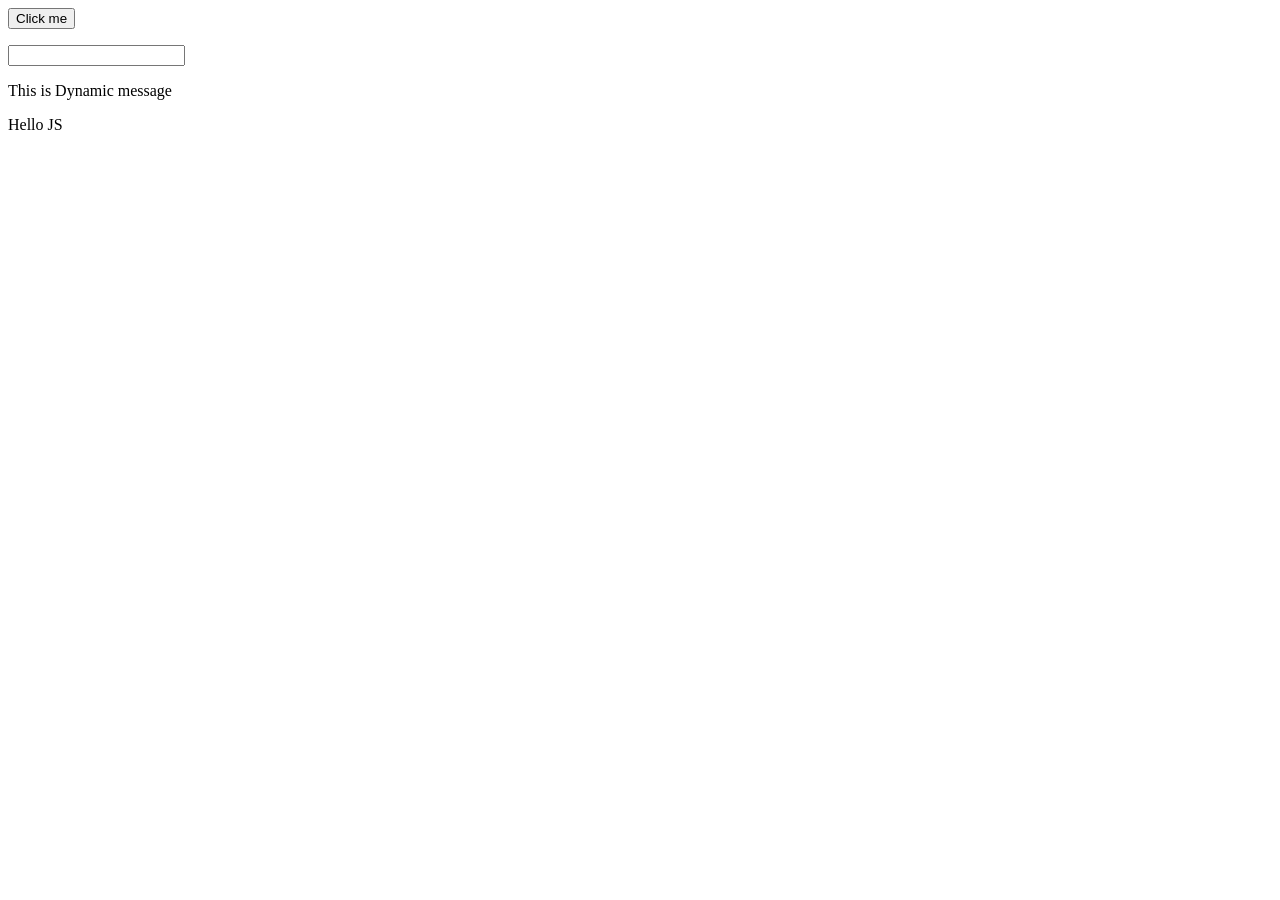
<file: 1 Concepts/11 datentime.html>
<html>
<head></head>

<body>
<button id="mybutton">Click me</button>
<p id="MyDate"></p>
<input type="text"/>
<p id="demo1"> This is static text message</p>
<p id="demo2"> Hello</p>
</body>


<script>

document.getElementById("demo1").innerHTML="This is Dynamic message"
document.getElementById("demo2").innerHTML="Hello JS"
document.getElementById("mybutton").onclick=displayDate; 

function displayDate()
{
document.getElementById("MyDate").innerHTML=Date();
}

</script>
</html>
</file>
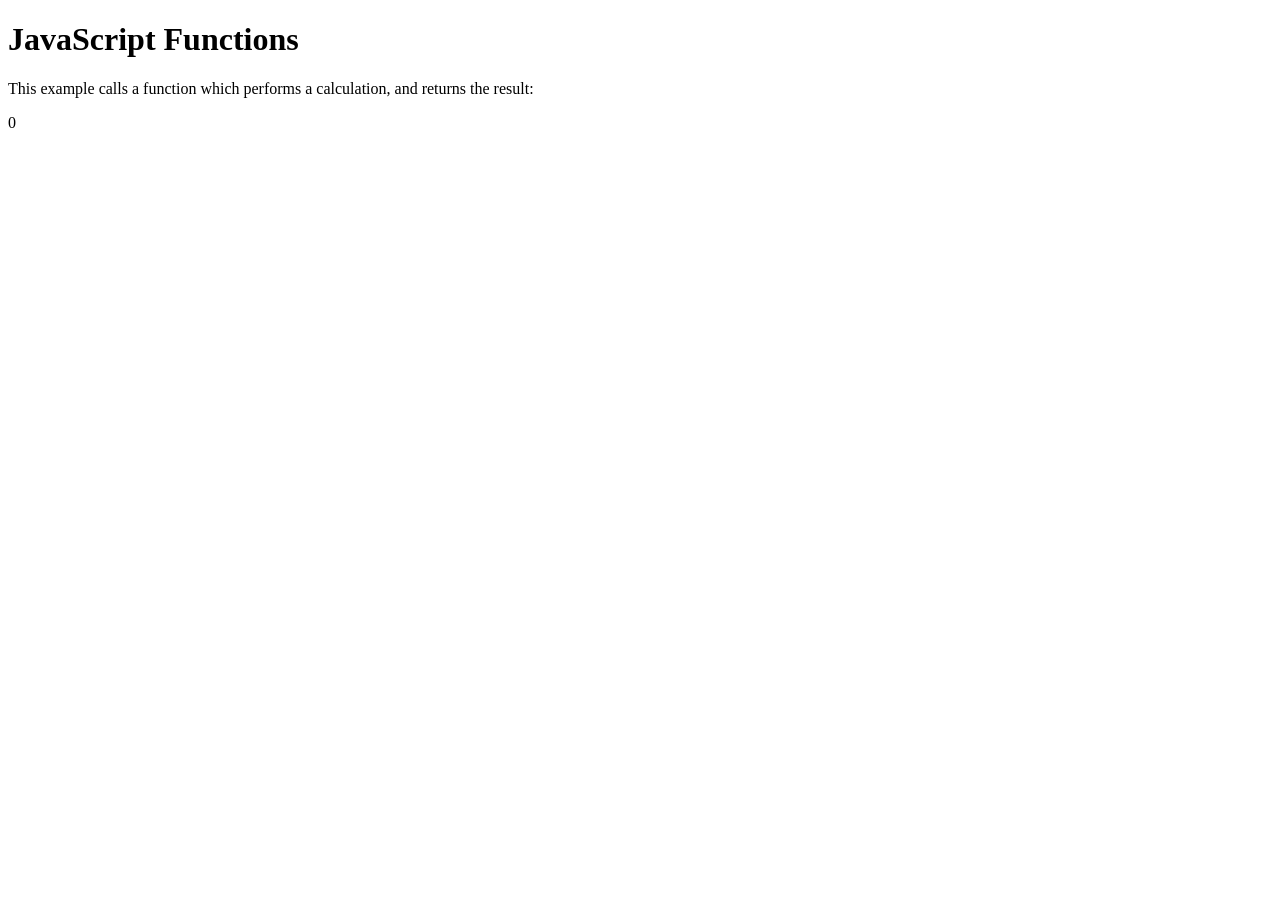
<file: 1 Concepts/20 htmlprint.html>
<!DOCTYPE html>
<html>
<body>

<h1>JavaScript Functions</h1>

<p>This example calls a function which performs a calculation, and returns the result:</p>

<p id="demo"></p>

<script>
function myFunction(p1, p2) {
  return p1 * p2;
}
document.getElementById("demo").innerHTML = myFunction(4, 0);
</script>

</body>
</html>
</file>
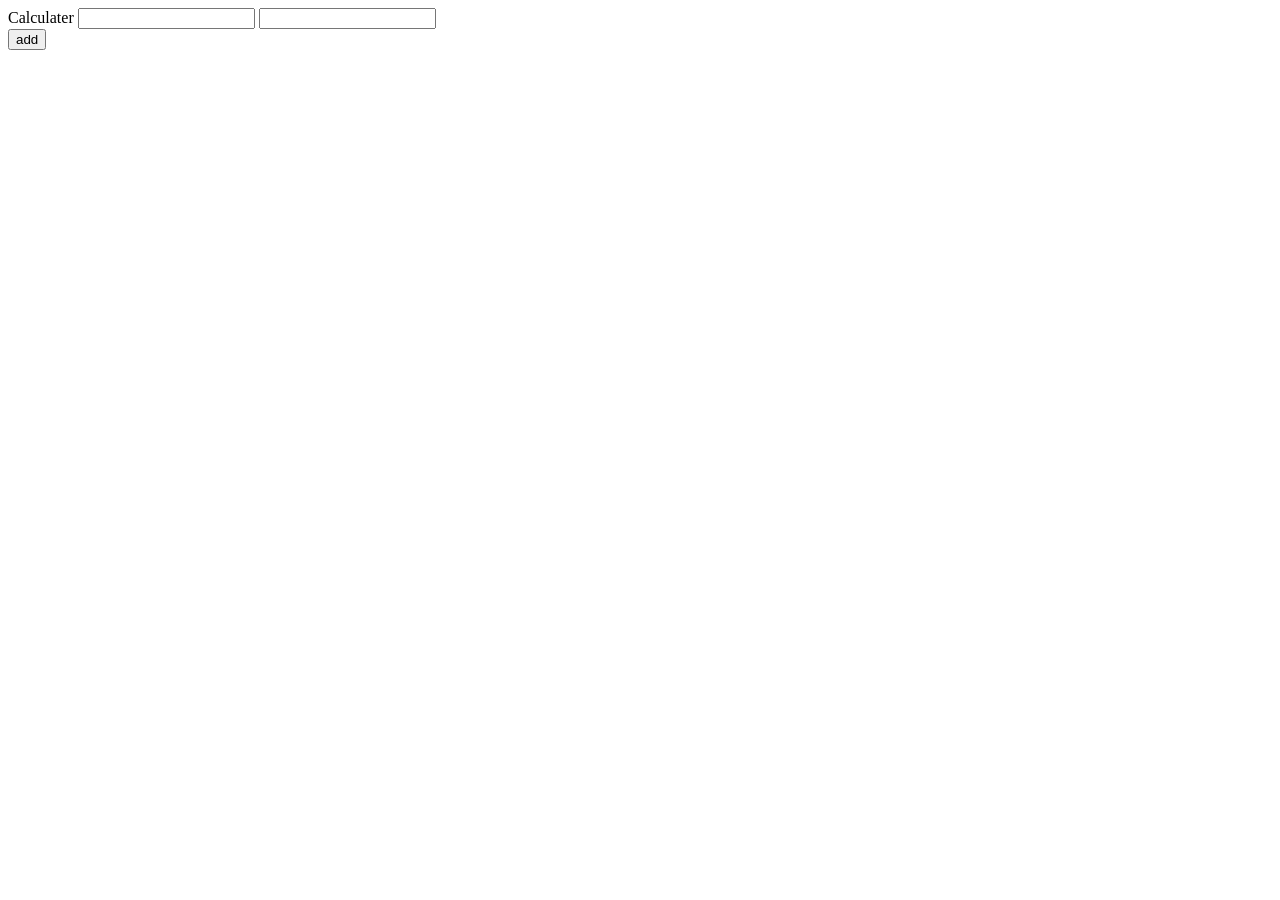
<file: 1 Concepts/4 cal.html>
<html>
<head>Calculater</head>
<body>

<input id="val1"/>
<input id="val2"/>
<br>
<button id="addtn">add</button>

<p id="result">      </p>
</body>
<script>
    document.getElementById("addbtn").onclick=add2num;
function add2num()
{
    let a=document.getElementById("val1").value;
    let b=document.getElementById("val2").value;
    let res=parseInt(a)+parseInt(b);
    document.getElementById("result").innerHTML=res;

}

</script>
</html>
</file>
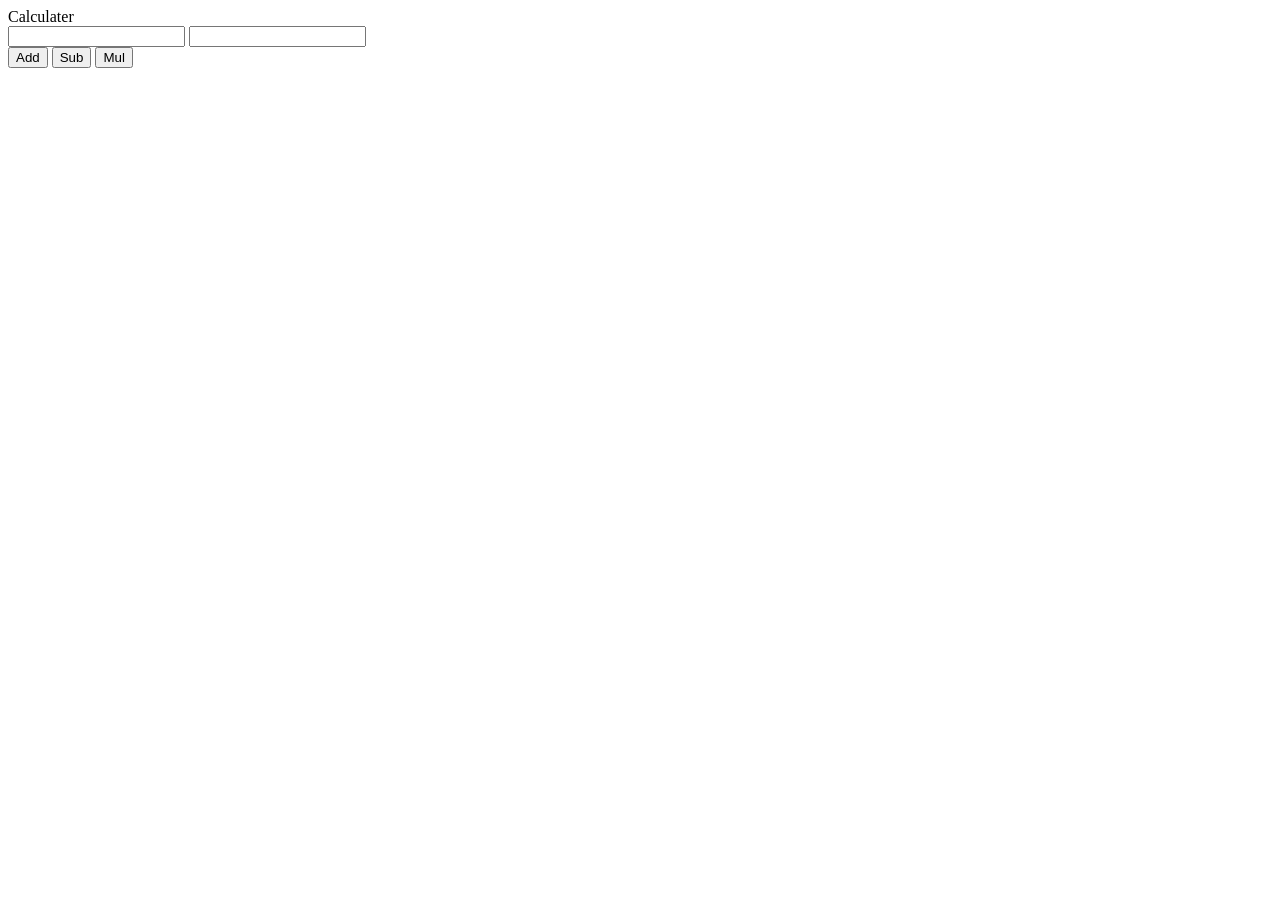
<file: 1 Concepts/5 fullcalculator.html>
<htm>
<header>Calculater</header>
<body>

<input id="val1"/>
<input id="val2"/>
<br>
<button id = "addbtn">Add</button>
<button id = "subbtn">Sub</button>
<button id = "mulbtn">Mul</button>



<p id = "Result">  </p>

</body>

<script>

document.getElementById("addbtn").onclick=add2numbers;
document.getElementById("subbtn").onclick=sub2numbers;
document.getElementById("mulbtn").onclick=mul2numbers;

function add2numbers()
{
let a = document.getElementById("val1").value;
let b = document.getElementById("val2").value;

let res =parseInt(a)+ parseInt(b);
document.getElementById("Result").innerHTML=res;
}

function sub2numbers()
{
let a = document.getElementById("val1").value;
let b = document.getElementById("val2").value;

let res =parseInt(a) - parseInt(b);
document.getElementById("Result").innerHTML=res;
}

function mul2numbers()
{
let a = document.getElementById("val1").value;
let b = document.getElementById("val2").value;

let res =parseInt(a) * parseInt(b);
document.getElementById("Result").innerHTML=res;
}

</script>
</htm>
</file>
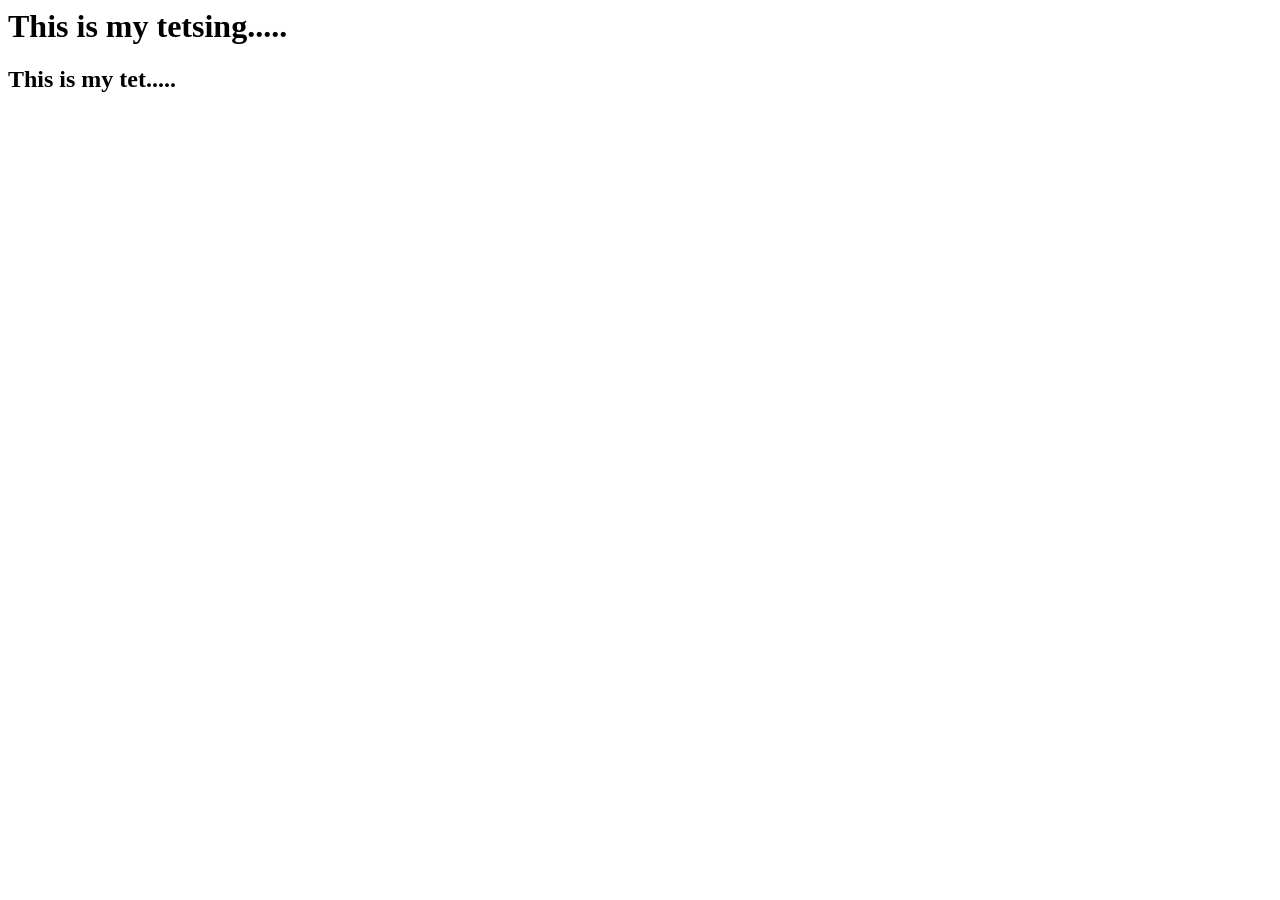
<file: 1 Concepts/9 printsentance.html>
<html>
<head>
<body>

</body>
<script type=text/javascript>
// single line comment
/* multi
line
commnet */

document.write("<h1>This is my tetsing.....</h1>");
document.write("<h2>This is my tet.....</h2>");
console.log("This is my first  test");
console,console.log(3*3);

</script>
</head>
</html>
</file>
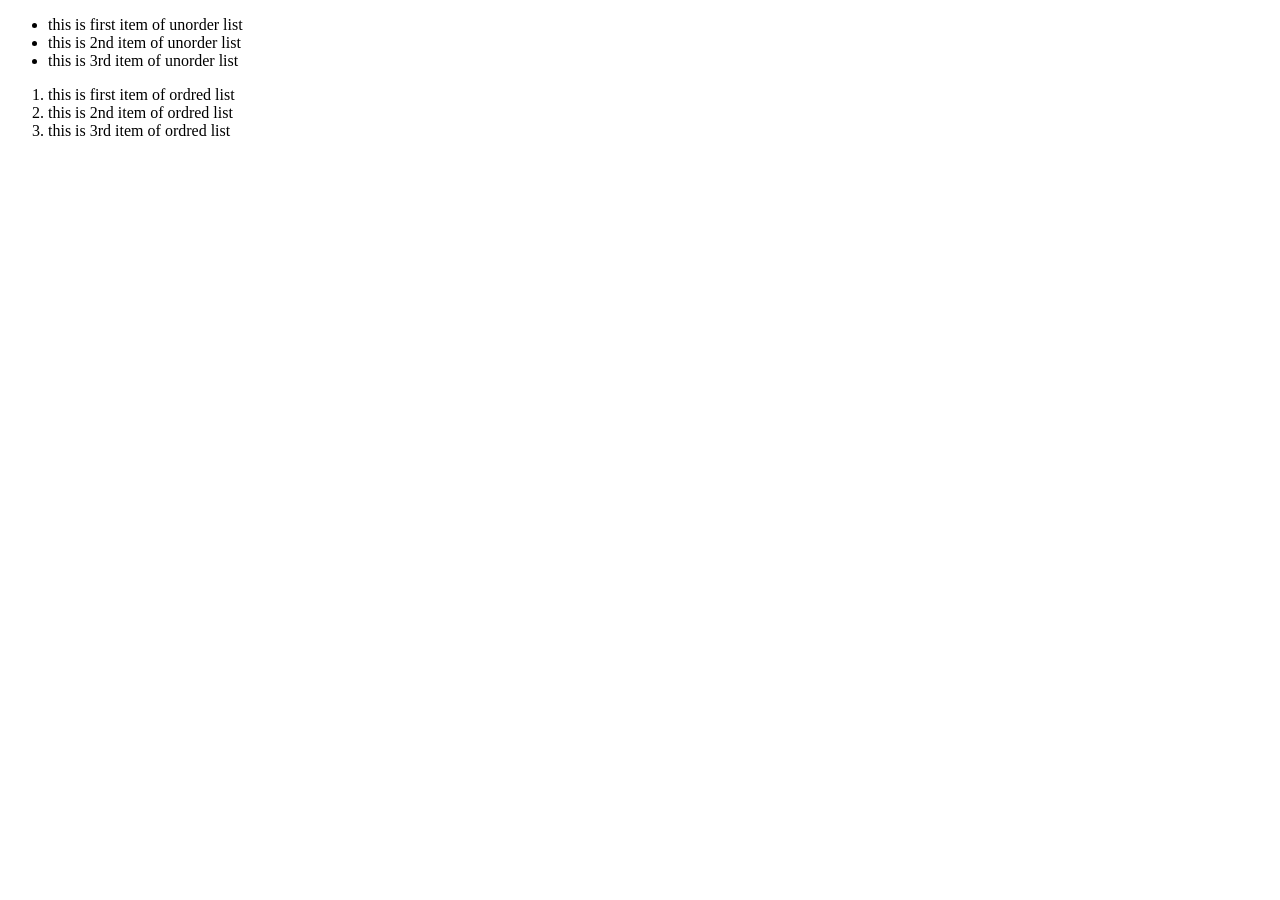
<file: 3 HTML/tutoria7.html>
<!DOCTYPE html>
<html lang="en">
<head>
    <meta charset="UTF-8">
    <meta http-equiv="X-UA-Compatible" content="IE=edge">
    <meta name="viewport" content="width=device-width, initial-scale=1.0">
    <title>Tables and list</title>
</head>
<body>
    <ul>
<li>this is first item of unorder list</li>
<li>this is 2nd  item of unorder list</li>
<li>this is 3rd item of unorder list</li>
    </ul>
    <ol type="i ">
<li>this is first item of ordred list</li>
<li>this is 2nd item of ordred list</li>
<li>this is 3rd item of ordred list</li>
    </ol>
</body>
</html>
</file>
